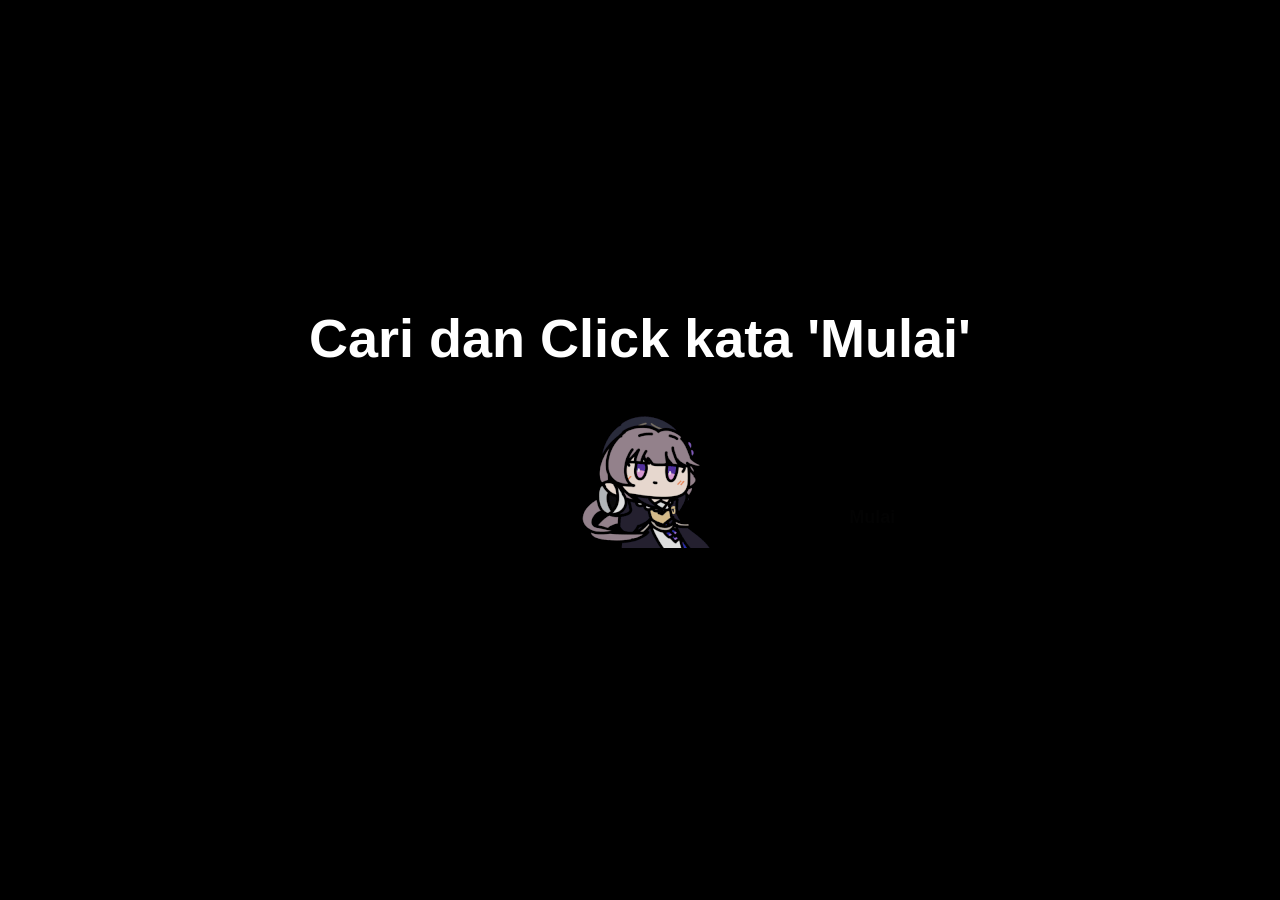
<file: index.html>
<!DOCTYPE html>
<html lang="en">

<head>
    <meta charset="UTF-8">
    <meta name="viewport" content="width=device-width, initial-scale=1.0">
    <title>Document</title>
    <link rel="stylesheet" href="style.css">
</head>

<body>
    <div class="container">
        <div>
            <h1 id="title"></h1>
          <div class="img">
             <img src="kurukuru-kururing.gif" alt="">
          </div>
        </div>
    </div>
    <div id="Start">
        <button onclick="Start()" id="StartBtn" >Mulai</button>
    </div>

    <script src="script.js"></script>
</body>

</html>
</file>
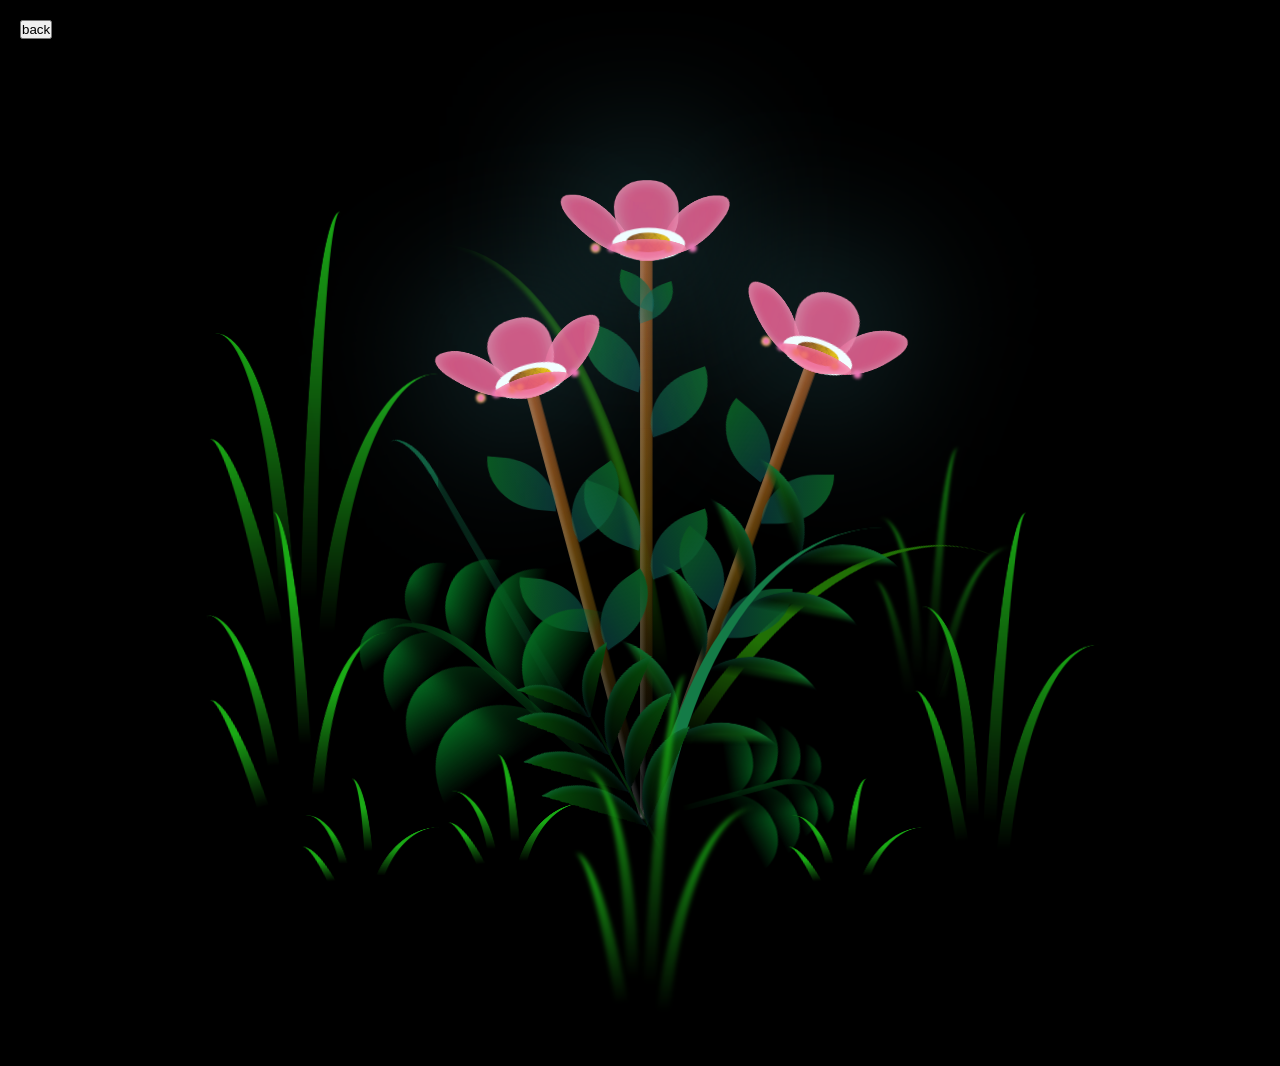
<file: code-flower/index.html>
<!DOCTYPE html>
<html lang="en">
<head>
    <meta charset="UTF-8">
    <meta http-equiv="X-UA-Compatible" content="IE=edge">
    <meta name="viewport" content="width=device-width, initial-scale=1.0">
    <link rel="stylesheet" href="main.css">
    <title>flowers</title>
</head>
<body class="container">
    
    <div class="flowers">
      <div class="flower flower--1">
        <div class="flower__leafs flower__leafs--1">
          <div class="flower__leaf flower__leaf--1"></div>
          <div class="flower__leaf flower__leaf--2"></div>
          <div class="flower__leaf flower__leaf--3"></div>
          <div class="flower__leaf flower__leaf--4"></div>
          <div class="flower__white-circle"></div>
  
          <div class="flower__light flower__light--1"></div>
          <div class="flower__light flower__light--2"></div>
          <div class="flower__light flower__light--3"></div>
          <div class="flower__light flower__light--4"></div>
          <div class="flower__light flower__light--5"></div>
          <div class="flower__light flower__light--6"></div>
          <div class="flower__light flower__light--7"></div>
          <div class="flower__light flower__light--8"></div>
  
        </div>
        <div class="flower__line">
          <div class="flower__line__leaf flower__line__leaf--1"></div>
          <div class="flower__line__leaf flower__line__leaf--2"></div>
          <div class="flower__line__leaf flower__line__leaf--3"></div>
          <div class="flower__line__leaf flower__line__leaf--4"></div>
          <div class="flower__line__leaf flower__line__leaf--5"></div>
          <div class="flower__line__leaf flower__line__leaf--6"></div>
        </div>
      </div>
  
      <div class="flower flower--2">
        <div class="flower__leafs flower__leafs--2">
          <div class="flower__leaf flower__leaf--1"></div>
          <div class="flower__leaf flower__leaf--2"></div>
          <div class="flower__leaf flower__leaf--3"></div>
          <div class="flower__leaf flower__leaf--4"></div>
          <div class="flower__white-circle"></div>
  
          <div class="flower__light flower__light--1"></div>
          <div class="flower__light flower__light--2"></div>
          <div class="flower__light flower__light--3"></div>
          <div class="flower__light flower__light--4"></div>
          <div class="flower__light flower__light--5"></div>
          <div class="flower__light flower__light--6"></div>
          <div class="flower__light flower__light--7"></div>
          <div class="flower__light flower__light--8"></div>
  
        </div>
        <div class="flower__line">
          <div class="flower__line__leaf flower__line__leaf--1"></div>
          <div class="flower__line__leaf flower__line__leaf--2"></div>
          <div class="flower__line__leaf flower__line__leaf--3"></div>
          <div class="flower__line__leaf flower__line__leaf--4"></div>
        </div>
      </div>
  
      <div class="flower flower--3">
        <div class="flower__leafs flower__leafs--3">
          <div class="flower__leaf flower__leaf--1"></div>
          <div class="flower__leaf flower__leaf--2"></div>
          <div class="flower__leaf flower__leaf--3"></div>
          <div class="flower__leaf flower__leaf--4"></div>
          <div class="flower__white-circle"></div>
  
          <div class="flower__light flower__light--1"></div>
          <div class="flower__light flower__light--2"></div>
          <div class="flower__light flower__light--3"></div>
          <div class="flower__light flower__light--4"></div>
          <div class="flower__light flower__light--5"></div>
          <div class="flower__light flower__light--6"></div>
          <div class="flower__light flower__light--7"></div>
          <div class="flower__light flower__light--8"></div>
  
        </div>
        <div class="flower__line">
          <div class="flower__line__leaf flower__line__leaf--1"></div>
          <div class="flower__line__leaf flower__line__leaf--2"></div>
          <div class="flower__line__leaf flower__line__leaf--3"></div>
          <div class="flower__line__leaf flower__line__leaf--4"></div>
        </div>
      </div>
  
      <div class="grow-ans" style="--d:1.2s">
        <div class="flower__g-long">
          <div class="flower__g-long__top"></div>
          <div class="flower__g-long__bottom"></div>
        </div>
      </div>
  
      <div class="growing-grass">
        <div class="flower__grass flower__grass--1">
          <div class="flower__grass--top"></div>
          <div class="flower__grass--bottom"></div>
          <div class="flower__grass__leaf flower__grass__leaf--1"></div>
          <div class="flower__grass__leaf flower__grass__leaf--2"></div>
          <div class="flower__grass__leaf flower__grass__leaf--3"></div>
          <div class="flower__grass__leaf flower__grass__leaf--4"></div>
          <div class="flower__grass__leaf flower__grass__leaf--5"></div>
          <div class="flower__grass__leaf flower__grass__leaf--6"></div>
          <div class="flower__grass__leaf flower__grass__leaf--7"></div>
          <div class="flower__grass__leaf flower__grass__leaf--8"></div>
          <div class="flower__grass__overlay"></div>
        </div>
      </div>
  
      <div class="growing-grass">
        <div class="flower__grass flower__grass--2">
          <div class="flower__grass--top"></div>
          <div class="flower__grass--bottom"></div>
          <div class="flower__grass__leaf flower__grass__leaf--1"></div>
          <div class="flower__grass__leaf flower__grass__leaf--2"></div>
          <div class="flower__grass__leaf flower__grass__leaf--3"></div>
          <div class="flower__grass__leaf flower__grass__leaf--4"></div>
          <div class="flower__grass__leaf flower__grass__leaf--5"></div>
          <div class="flower__grass__leaf flower__grass__leaf--6"></div>
          <div class="flower__grass__leaf flower__grass__leaf--7"></div>
          <div class="flower__grass__leaf flower__grass__leaf--8"></div>
          <div class="flower__grass__overlay"></div>
        </div>
      </div>
  
      <div class="grow-ans" style="--d:2.4s">
        <div class="flower__g-right flower__g-right--1">
          <div class="leaf"></div>
        </div>
      </div>
  
      <div class="grow-ans" style="--d:2.8s">
        <div class="flower__g-right flower__g-right--2">
          <div class="leaf"></div>
        </div>
      </div>
  
      <div class="grow-ans" style="--d:2.8s">
        <div class="flower__g-front">
          <div class="flower__g-front__leaf-wrapper flower__g-front__leaf-wrapper--1">
            <div class="flower__g-front__leaf"></div>
          </div>
          <div class="flower__g-front__leaf-wrapper flower__g-front__leaf-wrapper--2">
            <div class="flower__g-front__leaf"></div>
          </div>
          <div class="flower__g-front__leaf-wrapper flower__g-front__leaf-wrapper--3">
            <div class="flower__g-front__leaf"></div>
          </div>
          <div class="flower__g-front__leaf-wrapper flower__g-front__leaf-wrapper--4">
            <div class="flower__g-front__leaf"></div>
          </div>
          <div class="flower__g-front__leaf-wrapper flower__g-front__leaf-wrapper--5">
            <div class="flower__g-front__leaf"></div>
          </div>
          <div class="flower__g-front__leaf-wrapper flower__g-front__leaf-wrapper--6">
            <div class="flower__g-front__leaf"></div>
          </div>
          <div class="flower__g-front__leaf-wrapper flower__g-front__leaf-wrapper--7">
            <div class="flower__g-front__leaf"></div>
          </div>
          <div class="flower__g-front__leaf-wrapper flower__g-front__leaf-wrapper--8">
            <div class="flower__g-front__leaf"></div>
          </div>
          <div class="flower__g-front__line"></div>
        </div>
      </div>
  
      <div class="grow-ans" style="--d:3.2s">
        <div class="flower__g-fr">
          <div class="leaf"></div>
          <div class="flower__g-fr__leaf flower__g-fr__leaf--1"></div>
          <div class="flower__g-fr__leaf flower__g-fr__leaf--2"></div>
          <div class="flower__g-fr__leaf flower__g-fr__leaf--3"></div>
          <div class="flower__g-fr__leaf flower__g-fr__leaf--4"></div>
          <div class="flower__g-fr__leaf flower__g-fr__leaf--5"></div>
          <div class="flower__g-fr__leaf flower__g-fr__leaf--6"></div>
          <div class="flower__g-fr__leaf flower__g-fr__leaf--7"></div>
          <div class="flower__g-fr__leaf flower__g-fr__leaf--8"></div>
        </div>
      </div>
  
      <div class="long-g long-g--0">
        <div class="grow-ans" style="--d:3s">
          <div class="leaf leaf--0"></div>
        </div>
        <div class="grow-ans" style="--d:2.2s">
          <div class="leaf leaf--1"></div>
        </div>
        <div class="grow-ans" style="--d:3.4s">
          <div class="leaf leaf--2"></div>
        </div>
        <div class="grow-ans" style="--d:3.6s">
          <div class="leaf leaf--3"></div>
        </div>
      </div>
  
      <div class="long-g long-g--1">
        <div class="grow-ans" style="--d:3.6s">
          <div class="leaf leaf--0"></div>
        </div>
        <div class="grow-ans" style="--d:3.8s">
          <div class="leaf leaf--1"></div>
        </div>
        <div class="grow-ans" style="--d:4s">
          <div class="leaf leaf--2"></div>
        </div>
        <div class="grow-ans" style="--d:4.2s">
          <div class="leaf leaf--3"></div>
        </div>
      </div>
  
      <div class="long-g long-g--2">
        <div class="grow-ans" style="--d:4s">
          <div class="leaf leaf--0"></div>
        </div>
        <div class="grow-ans" style="--d:4.2s">
          <div class="leaf leaf--1"></div>
        </div>
        <div class="grow-ans" style="--d:4.4s">
          <div class="leaf leaf--2"></div>
        </div>
        <div class="grow-ans" style="--d:4.6s">
          <div class="leaf leaf--3"></div>
        </div>
      </div>
  
      <div class="long-g long-g--3">
        <div class="grow-ans" style="--d:4s">
          <div class="leaf leaf--0"></div>
        </div>
        <div class="grow-ans" style="--d:4.2s">
          <div class="leaf leaf--1"></div>
        </div>
        <div class="grow-ans" style="--d:3s">
          <div class="leaf leaf--2"></div>
        </div>
        <div class="grow-ans" style="--d:3.6s">
          <div class="leaf leaf--3"></div>
        </div>
      </div>
  
      <div class="long-g long-g--4">
        <div class="grow-ans" style="--d:4s">
          <div class="leaf leaf--0"></div>
        </div>
        <div class="grow-ans" style="--d:4.2s">
          <div class="leaf leaf--1"></div>
        </div>
        <div class="grow-ans" style="--d:3s">
          <div class="leaf leaf--2"></div>
        </div>
        <div class="grow-ans" style="--d:3.6s">
          <div class="leaf leaf--3"></div>
        </div>
      </div>
  
      <div class="long-g long-g--5">
        <div class="grow-ans" style="--d:4s">
          <div class="leaf leaf--0"></div>
        </div>
        <div class="grow-ans" style="--d:4.2s">
          <div class="leaf leaf--1"></div>
        </div>
        <div class="grow-ans" style="--d:3s">
          <div class="leaf leaf--2"></div>
        </div>
        <div class="grow-ans" style="--d:3.6s">
          <div class="leaf leaf--3"></div>
        </div>
      </div>
  
      <div class="long-g long-g--6">
        <div class="grow-ans" style="--d:4.2s">
          <div class="leaf leaf--0"></div>
        </div>
        <div class="grow-ans" style="--d:4.4s">
          <div class="leaf leaf--1"></div>
        </div>
        <div class="grow-ans" style="--d:4.6s">
          <div class="leaf leaf--2"></div>
        </div>
        <div class="grow-ans" style="--d:4.8s">
          <div class="leaf leaf--3"></div>
        </div>
      </div>
  
      <div class="long-g long-g--7">
        <div class="grow-ans" style="--d:3s">
          <div class="leaf leaf--0"></div>
        </div>
        <div class="grow-ans" style="--d:3.2s">
          <div class="leaf leaf--1"></div>
        </div>
        <div class="grow-ans" style="--d:3.5s">
          <div class="leaf leaf--2"></div>
        </div>
        <div class="grow-ans" style="--d:3.6s">
          <div class="leaf leaf--3"></div>
        </div>
      </div>
    </div>
    
     <div id="back">
        <button onclick="back()" id="BackBtn" >back</button>
    </div>
    <script src="main.js"></script>
  </body>
</html>
</file>
<file: style.css>
/* Reset */
*, html, body {
    margin: 0;
    padding: 0;
    box-sizing: border-box;
}

body {
    font-family: Arial, Helvetica, sans-serif;
    background-color: #000;
    color: #eee;
    /* transition: background-color .2s ease-in-out, color .2s ease-in-out; */
    user-select: none;
}

.container {
    display: flex;
    justify-content: center;
    align-items: center;
    width: 100%;
    min-height: 75vh;
    padding: 20px;
}

#title {
    font-size: 54px;
    font-weight: 800;
    text-align: center;
    color: #ffffff;
}

#Start {
    position: absolute;
    display: flex;
    justify-content: center;
    align-items: center;
    padding: 24px;
    background-color: transparent;
}

#StartBtn {
    position: absolute;
    padding: 12px 24px;
    font-size: 18px;
    font-weight: 700;
    border-radius: 8px;
    border:none;
    background: transparent;
    color: #11111127;
    cursor: pointer;
    user-select: none;
}

#Start button:hover {
    background: rgba(21, 21, 21, 0.95);
    color: #000;
    transform: translateY(-2px);
}

.dark-mode {
    background-color: #121212;
    color: #ddd;
}

.img {
    opacity: 90%;
    /* center */
    position: absolute;
    top: 50%;
    left: 50%;
    transform: translate(-50%, -50%);
}
</file>
<file: code-flower/main.css>
*,
*::after,
*::before {
  padding: 0;
  margin: 0;
  box-sizing: border-box;
}

:root {
  --dark-color: #000;
}

#back {
  position: absolute;
  top: 20px;
  left: 20px;
  z-index: 1000;
}
body {
  display: flex;
  align-items: flex-end;
  justify-content: center;
  min-height: 100vh;
  background-color: var(--dark-color);
  overflow: hidden;
  perspective: 1000px;
}

.night {
  position: fixed;
  left: 50%;
  top: 0;
  transform: translateX(-50%);
  width: 100%;
  height: 100%;
  filter: blur(0.1vmin);
  background-image: radial-gradient(ellipse at top, transparent 0%, var(--dark-color)), radial-gradient(ellipse at bottom, var(--dark-color), rgba(145, 233, 255, 0.2)), repeating-linear-gradient(220deg, rgb(0, 0, 0) 0px, rgb(0, 0, 0) 19px, transparent 19px, transparent 22px), repeating-linear-gradient(189deg, rgb(0, 0, 0) 0px, rgb(0, 0, 0) 19px, transparent 19px, transparent 22px), repeating-linear-gradient(148deg, rgb(0, 0, 0) 0px, rgb(0, 0, 0) 19px, transparent 19px, transparent 22px), linear-gradient(90deg, rgb(7, 107, 42), rgb(240, 240, 240));
}

.flowers {
  position: relative;
  transform: scale(0.9);
}

.flower {
  position: absolute;
  bottom: 10vmin;
  transform-origin: bottom center;
  z-index: 10;
  --fl-speed: 0.3s;
}
.flower--1 {
  -webkit-animation: moving-flower-1 4s linear infinite;
          animation: moving-flower-1 4s linear infinite;
}
.flower--1 .flower__line {
  height: 70vmin;
  -webkit-animation-delay: 0.3s;
          animation-delay: 0.3s;
}
.flower--1 .flower__line__leaf--1 {
  -webkit-animation: blooming-leaf-right var(--fl-speed) 1.6s backwards;
          animation: blooming-leaf-right var(--fl-speed) 1.6s backwards;
}
.flower--1 .flower__line__leaf--2 {
  -webkit-animation: blooming-leaf-right var(--fl-speed) 1.4s backwards;
          animation: blooming-leaf-right var(--fl-speed) 1.4s backwards;
}
.flower--1 .flower__line__leaf--3 {
  -webkit-animation: blooming-leaf-left var(--fl-speed) 1.2s backwards;
          animation: blooming-leaf-left var(--fl-speed) 1.2s backwards;
}
.flower--1 .flower__line__leaf--4 {
  -webkit-animation: blooming-leaf-left var(--fl-speed) 1s backwards;
          animation: blooming-leaf-left var(--fl-speed) 1s backwards;
}
.flower--1 .flower__line__leaf--5 {
  -webkit-animation: blooming-leaf-right var(--fl-speed) 1.8s backwards;
          animation: blooming-leaf-right var(--fl-speed) 1.8s backwards;
}
.flower--1 .flower__line__leaf--6 {
  -webkit-animation: blooming-leaf-left var(--fl-speed) 2s backwards;
          animation: blooming-leaf-left var(--fl-speed) 2s backwards;
}
.flower--2 {
  left: 50%;
  transform: rotate(20deg);
  -webkit-animation: moving-flower-2 4s linear infinite;
          animation: moving-flower-2 4s linear infinite;
}
.flower--2 .flower__line {
  height: 60vmin;
  -webkit-animation-delay: 0.6s;
          animation-delay: 0.6s;
}
.flower--2 .flower__line__leaf--1 {
  -webkit-animation: blooming-leaf-right var(--fl-speed) 1.9s backwards;
          animation: blooming-leaf-right var(--fl-speed) 1.9s backwards;
}
.flower--2 .flower__line__leaf--2 {
  -webkit-animation: blooming-leaf-right var(--fl-speed) 1.7s backwards;
          animation: blooming-leaf-right var(--fl-speed) 1.7s backwards;
}
.flower--2 .flower__line__leaf--3 {
  -webkit-animation: blooming-leaf-left var(--fl-speed) 1.5s backwards;
          animation: blooming-leaf-left var(--fl-speed) 1.5s backwards;
}
.flower--2 .flower__line__leaf--4 {
  -webkit-animation: blooming-leaf-left var(--fl-speed) 1.3s backwards;
          animation: blooming-leaf-left var(--fl-speed) 1.3s backwards;
}
.flower--3 {
  left: 50%;
  transform: rotate(-15deg);
  -webkit-animation: moving-flower-3 4s linear infinite;
          animation: moving-flower-3 4s linear infinite;
}
.flower--3 .flower__line {
  -webkit-animation-delay: 0.9s;
          animation-delay: 0.9s;
}
.flower--3 .flower__line__leaf--1 {
  -webkit-animation: blooming-leaf-right var(--fl-speed) 2.5s backwards;
          animation: blooming-leaf-right var(--fl-speed) 2.5s backwards;
}
.flower--3 .flower__line__leaf--2 {
  -webkit-animation: blooming-leaf-right var(--fl-speed) 2.3s backwards;
          animation: blooming-leaf-right var(--fl-speed) 2.3s backwards;
}
.flower--3 .flower__line__leaf--3 {
  -webkit-animation: blooming-leaf-left var(--fl-speed) 2.1s backwards;
          animation: blooming-leaf-left var(--fl-speed) 2.1s backwards;
}
.flower--3 .flower__line__leaf--4 {
  -webkit-animation: blooming-leaf-left var(--fl-speed) 1.9s backwards;
          animation: blooming-leaf-left var(--fl-speed) 1.9s backwards;
}
.flower__leafs {
  position: relative;
  -webkit-animation: blooming-flower 2s backwards;
          animation: blooming-flower 2s backwards;
}
.flower__leafs--1 {
  -webkit-animation-delay: 1.1s;
          animation-delay: 1.1s;
}
.flower__leafs--2 {
  -webkit-animation-delay: 1.4s;
          animation-delay: 1.4s;
}
.flower__leafs--3 {
  -webkit-animation-delay: 1.7s;
          animation-delay: 1.7s;
}
.flower__leafs::after {
  content: "";
  position: absolute;
  left: 0;
  top: 0;
  transform: translate(-50%, -100%);
  width: 8vmin;
  height: 8vmin;
  background-color: #6bf0ff;
  filter: blur(10vmin);
}
.flower__leaf {
  position: absolute;
  bottom: 0;
  left: 50%;
  width: 8vmin;
  height: 11vmin;
  border-radius: 51% 49% 47% 53%/44% 45% 55% 69%;
  background-color: #f672b0;
  background-image: linear-gradient(to top, #ee5286, #ee5286);
  transform-origin: bottom center;
  opacity: 0.9;
  box-shadow: inset 0 0 2vmin rgba(255, 255, 255, 0.5);
}
.flower__leaf--1 {
  transform: translate(-10%, 1%) rotateY(40deg) rotateX(-50deg);
}
.flower__leaf--2 {
  transform: translate(-50%, -4%) rotateX(40deg);
}
.flower__leaf--3 {
  transform: translate(-90%, 0%) rotateY(45deg) rotateX(50deg);
}
.flower__leaf--4 {
  width: 8vmin;
  height: 8vmin;
  transform-origin: bottom left;
  border-radius: 4vmin 10vmin 4vmin 4vmin;
  transform: translate(0%, 18%) rotateX(70deg) rotate(-43deg);
  background-image: linear-gradient(to top, #ee5286, #ee5286);
  z-index: 1;
  opacity: 0.8;
}
.flower__white-circle {
  position: absolute;
  left: -3.5vmin;
  top: -3vmin;
  width: 9vmin;
  height: 4vmin;
  border-radius: 50%;
  background-color: #fff;
}
.flower__white-circle::after {
  content: "";
  position: absolute;
  left: 50%;
  top: 45%;
  transform: translate(-50%, -50%);
  width: 60%;
  height: 60%;
  border-radius: inherit;
  background-image: repeating-linear-gradient(135deg, rgba(0, 0, 0, 0.03) 0px, rgba(0, 0, 0, 0.03) 1px, transparent 1px, transparent 12px), repeating-linear-gradient(45deg, rgba(0, 0, 0, 0.03) 0px, rgba(0, 0, 0, 0.03) 1px, transparent 1px, transparent 12px), repeating-linear-gradient(67.5deg, rgba(0, 0, 0, 0.03) 0px, rgba(0, 0, 0, 0.03) 1px, transparent 1px, transparent 12px), repeating-linear-gradient(135deg, rgba(0, 0, 0, 0.03) 0px, rgba(0, 0, 0, 0.03) 1px, transparent 1px, transparent 12px), repeating-linear-gradient(45deg, rgba(0, 0, 0, 0.03) 0px, rgba(0, 0, 0, 0.03) 1px, transparent 1px, transparent 12px), repeating-linear-gradient(112.5deg, rgba(0, 0, 0, 0.03) 0px, rgba(0, 0, 0, 0.03) 1px, transparent 1px, transparent 12px), repeating-linear-gradient(112.5deg, rgba(0, 0, 0, 0.03) 0px, rgba(0, 0, 0, 0.03) 1px, transparent 1px, transparent 12px), repeating-linear-gradient(45deg, rgba(0, 0, 0, 0.03) 0px, rgba(0, 0, 0, 0.03) 1px, transparent 1px, transparent 12px), repeating-linear-gradient(22.5deg, rgba(0, 0, 0, 0.03) 0px, rgba(0, 0, 0, 0.03) 1px, transparent 1px, transparent 12px), repeating-linear-gradient(45deg, rgba(0, 0, 0, 0.03) 0px, rgba(0, 0, 0, 0.03) 1px, transparent 1px, transparent 12px), repeating-linear-gradient(22.5deg, rgba(0, 0, 0, 0.03) 0px, rgba(0, 0, 0, 0.03) 1px, transparent 1px, transparent 12px), repeating-linear-gradient(135deg, rgba(0, 0, 0, 0.03) 0px, rgba(0, 0, 0, 0.03) 1px, transparent 1px, transparent 12px), repeating-linear-gradient(157.5deg, rgba(0, 0, 0, 0.03) 0px, rgba(0, 0, 0, 0.03) 1px, transparent 1px, transparent 12px), repeating-linear-gradient(67.5deg, rgba(0, 0, 0, 0.03) 0px, rgba(0, 0, 0, 0.03) 1px, transparent 1px, transparent 12px), repeating-linear-gradient(67.5deg, rgba(0, 0, 0, 0.03) 0px, rgba(0, 0, 0, 0.03) 1px, transparent 1px, transparent 12px), linear-gradient(90deg, rgb(127, 47, 21), rgb(255, 206, 0));
}
.flower__line {
  height: 55vmin;
  width: 1.5vmin;
  background-image: linear-gradient(to left, rgba(0, 0, 0, 0.2), transparent, rgba(255, 255, 255, 0.2)), linear-gradient(to top, transparent 10%, #583e08, #944415);
  box-shadow: inset 0 0 2px rgba(0, 0, 0, 0.5);
  -webkit-animation: grow-flower-tree 4s backwards;
          animation: grow-flower-tree 4s backwards;
}
.flower__line__leaf {
  --w: 7vmin;
  --h: calc(var(--w) + 2vmin);
  position: absolute;
  top: 20%;
  left: 90%;
  width: var(--w);
  height: var(--h);
  border-top-right-radius: var(--h);
  border-bottom-left-radius: var(--h);
  background-image: linear-gradient(to top, rgba(20, 117, 122, 0.4), #095721);
}
.flower__line__leaf--1 {
  transform: rotate(70deg) rotateY(30deg);
}
.flower__line__leaf--2 {
  top: 45%;
  transform: rotate(70deg) rotateY(30deg);
}
.flower__line__leaf--3, .flower__line__leaf--4, .flower__line__leaf--6 {
  border-top-right-radius: 0;
  border-bottom-left-radius: 0;
  border-top-left-radius: var(--h);
  border-bottom-right-radius: var(--h);
  left: -460%;
  top: 12%;
  transform: rotate(-70deg) rotateY(30deg);
}
.flower__line__leaf--4 {
  top: 40%;
}
.flower__line__leaf--5 {
  top: 0;
  transform-origin: left;
  transform: rotate(70deg) rotateY(30deg) scale(0.6);
}
.flower__line__leaf--6 {
  top: -2%;
  left: -450%;
  transform-origin: right;
  transform: rotate(-70deg) rotateY(30deg) scale(0.6);
}
.flower__light {
  position: absolute;
  bottom: 0vmin;
  width: 1vmin;
  height: 1vmin;
  background-color: rgb(255, 251, 0);
  border-radius: 50%;
  filter: blur(0.2vmin);
  -webkit-animation: light-ans 4s linear infinite backwards;
          animation: light-ans 4s linear infinite backwards;
}
.flower__light:nth-child(odd) {
  background-color: #f76baf;
}
.flower__light--1 {
  left: -2vmin;
  -webkit-animation-delay: 1s;
          animation-delay: 1s;
}
.flower__light--2 {
  left: 3vmin;
  -webkit-animation-delay: 0.5s;
          animation-delay: 0.5s;
}
.flower__light--3 {
  left: -6vmin;
  -webkit-animation-delay: 0.3s;
          animation-delay: 0.3s;
}
.flower__light--4 {
  left: 6vmin;
  -webkit-animation-delay: 0.9s;
          animation-delay: 0.9s;
}
.flower__light--5 {
  left: -1vmin;
  -webkit-animation-delay: 1.5s;
          animation-delay: 1.5s;
}
.flower__light--6 {
  left: -4vmin;
  -webkit-animation-delay: 3s;
          animation-delay: 3s;
}
.flower__light--7 {
  left: 3vmin;
  -webkit-animation-delay: 2s;
          animation-delay: 2s;
}
.flower__light--8 {
  left: -6vmin;
  -webkit-animation-delay: 3.5s;
          animation-delay: 3.5s;
}
.flower__grass {
  --c: #04661f;
  --line-w: 1.5vmin;
  position: absolute;
  bottom: 12vmin;
  left: -7vmin;
  display: flex;
  flex-direction: column;
  align-items: flex-end;
  z-index: 20;
  transform-origin: bottom center;
  transform: rotate(-48deg) rotateY(40deg);
}
.flower__grass--1 {
  -webkit-animation: moving-grass 2s linear infinite;
          animation: moving-grass 2s linear infinite;
}
.flower__grass--2 {
  left: 2vmin;
  bottom: 10vmin;
  transform: scale(0.5) rotate(75deg) rotateX(10deg) rotateY(-200deg);
  opacity: 0.8;
  z-index: 0;
  -webkit-animation: moving-grass--2 1.5s linear infinite;
          animation: moving-grass--2 1.5s linear infinite;
}
.flower__grass--top {
  width: 7vmin;
  height: 10vmin;
  border-top-right-radius: 100%;
  border-right: var(--line-w) solid var(--c);
  transform-origin: bottom center;
  transform: rotate(-2deg);
}
.flower__grass--bottom {
  margin-top: -2px;
  width: var(--line-w);
  height: 25vmin;
  background-image: linear-gradient(to top, transparent, var(--c));
}
.flower__grass__leaf {
  --size: 10vmin;
  position: absolute;
  width: calc(var(--size) * 2.1);
  height: var(--size);
  border-top-left-radius: var(--size);
  border-top-right-radius: var(--size);
  background-image: linear-gradient(to top, transparent, transparent 30%, var(--c));
  z-index: 100;
}
.flower__grass__leaf--1 {
  top: -6%;
  left: 30%;
  --size: 6vmin;
  transform: rotate(-20deg);
  -webkit-animation: growing-grass-ans--1 2s 2.6s backwards;
          animation: growing-grass-ans--1 2s 2.6s backwards;
}
@-webkit-keyframes growing-grass-ans--1 {
  0% {
    transform-origin: bottom left;
    transform: rotate(-20deg) scale(0);
  }
}
@keyframes growing-grass-ans--1 {
  0% {
    transform-origin: bottom left;
    transform: rotate(-20deg) scale(0);
  }
}
.flower__grass__leaf--2 {
  top: -5%;
  left: -110%;
  --size: 6vmin;
  transform: rotate(10deg);
  -webkit-animation: growing-grass-ans--2 2s 2.4s linear backwards;
          animation: growing-grass-ans--2 2s 2.4s linear backwards;
}
@-webkit-keyframes growing-grass-ans--2 {
  0% {
    transform-origin: bottom right;
    transform: rotate(10deg) scale(0);
  }
}
@keyframes growing-grass-ans--2 {
  0% {
    transform-origin: bottom right;
    transform: rotate(10deg) scale(0);
  }
}
.flower__grass__leaf--3 {
  top: 5%;
  left: 60%;
  --size: 8vmin;
  transform: rotate(-18deg) rotateX(-20deg);
  -webkit-animation: growing-grass-ans--3 2s 2.2s linear backwards;
          animation: growing-grass-ans--3 2s 2.2s linear backwards;
}
@-webkit-keyframes growing-grass-ans--3 {
  0% {
    transform-origin: bottom left;
    transform: rotate(-18deg) rotateX(-20deg) scale(0);
  }
}
@keyframes growing-grass-ans--3 {
  0% {
    transform-origin: bottom left;
    transform: rotate(-18deg) rotateX(-20deg) scale(0);
  }
}
.flower__grass__leaf--4 {
  top: 6%;
  left: -135%;
  --size: 8vmin;
  transform: rotate(2deg);
  -webkit-animation: growing-grass-ans--4 2s 2s linear backwards;
          animation: growing-grass-ans--4 2s 2s linear backwards;
}
@-webkit-keyframes growing-grass-ans--4 {
  0% {
    transform-origin: bottom right;
    transform: rotate(2deg) scale(0);
  }
}
@keyframes growing-grass-ans--4 {
  0% {
    transform-origin: bottom right;
    transform: rotate(2deg) scale(0);
  }
}
.flower__grass__leaf--5 {
  top: 20%;
  left: 60%;
  --size: 10vmin;
  transform: rotate(-24deg) rotateX(-20deg);
  -webkit-animation: growing-grass-ans--5 2s 1.8s linear backwards;
          animation: growing-grass-ans--5 2s 1.8s linear backwards;
}
@-webkit-keyframes growing-grass-ans--5 {
  0% {
    transform-origin: bottom left;
    transform: rotate(-24deg) rotateX(-20deg) scale(0);
  }
}
@keyframes growing-grass-ans--5 {
  0% {
    transform-origin: bottom left;
    transform: rotate(-24deg) rotateX(-20deg) scale(0);
  }
}
.flower__grass__leaf--6 {
  top: 22%;
  left: -180%;
  --size: 10vmin;
  transform: rotate(10deg);
  -webkit-animation: growing-grass-ans--6 2s 1.6s linear backwards;
          animation: growing-grass-ans--6 2s 1.6s linear backwards;
}
@-webkit-keyframes growing-grass-ans--6 {
  0% {
    transform-origin: bottom right;
    transform: rotate(10deg) scale(0);
  }
}
@keyframes growing-grass-ans--6 {
  0% {
    transform-origin: bottom right;
    transform: rotate(10deg) scale(0);
  }
}
.flower__grass__leaf--7 {
  top: 39%;
  left: 70%;
  --size: 10vmin;
  transform: rotate(-10deg);
  -webkit-animation: growing-grass-ans--7 2s 1.4s linear backwards;
          animation: growing-grass-ans--7 2s 1.4s linear backwards;
}
@-webkit-keyframes growing-grass-ans--7 {
  0% {
    transform-origin: bottom left;
    transform: rotate(-10deg) scale(0);
  }
}
@keyframes growing-grass-ans--7 {
  0% {
    transform-origin: bottom left;
    transform: rotate(-10deg) scale(0);
  }
}
.flower__grass__leaf--8 {
  top: 40%;
  left: -215%;
  --size: 11vmin;
  transform: rotate(10deg);
  -webkit-animation: growing-grass-ans--8 2s 1.2s linear backwards;
          animation: growing-grass-ans--8 2s 1.2s linear backwards;
}
@-webkit-keyframes growing-grass-ans--8 {
  0% {
    transform-origin: bottom right;
    transform: rotate(10deg) scale(0);
  }
}
@keyframes growing-grass-ans--8 {
  0% {
    transform-origin: bottom right;
    transform: rotate(10deg) scale(0);
  }
}
.flower__grass__overlay {
  position: absolute;
  top: -10%;
  right: 0%;
  width: 100%;
  height: 100%;
  background-color: rgba(0, 0, 0, 0.6);
  filter: blur(1.5vmin);
  z-index: 100;
}
.flower__g-long {
  --w: 2vmin;
  --h: 6vmin;
  --c: #0e5b3c;
  position: absolute;
  bottom: 10vmin;
  left: -3vmin;
  transform-origin: bottom center;
  transform: rotate(-30deg) rotateY(-20deg);
  display: flex;
  flex-direction: column;
  align-items: flex-end;
  -webkit-animation: flower-g-long-ans 3s linear infinite;
          animation: flower-g-long-ans 3s linear infinite;
}
@-webkit-keyframes flower-g-long-ans {
  0%, 100% {
    transform: rotate(-30deg) rotateY(-20deg);
  }
  50% {
    transform: rotate(-32deg) rotateY(-20deg);
  }
}
@keyframes flower-g-long-ans {
  0%, 100% {
    transform: rotate(-30deg) rotateY(-20deg);
  }
  50% {
    transform: rotate(-32deg) rotateY(-20deg);
  }
}
.flower__g-long__top {
  top: calc(var(--h) * -1);
  width: calc(var(--w) + 1vmin);
  height: var(--h);
  border-top-right-radius: 100%;
  border-right: 0.7vmin solid var(--c);
  transform: translate(-0.7vmin, 1vmin);
}
.flower__g-long__bottom {
  width: var(--w);
  height: 50vmin;
  transform-origin: bottom center;
  background-image: linear-gradient(to top, transparent 30%, var(--c));
  box-shadow: inset 0 0 2px rgba(0, 0, 0, 0.5);
  -webkit-clip-path: polygon(35% 0, 65% 1%, 100% 100%, 0% 100%);
          clip-path: polygon(35% 0, 65% 1%, 100% 100%, 0% 100%);
}
.flower__g-right {
  position: absolute;
  bottom: 6vmin;
  left: -2vmin;
  transform-origin: bottom left;
  transform: rotate(20deg);
}
.flower__g-right .leaf {
  width: 30vmin;
  height: 50vmin;
  border-top-left-radius: 100%;
  border-left: 2vmin solid #217005;
  background-image: linear-gradient(to bottom, transparent, var(--dark-color) 60%);
  -webkit-mask-image: linear-gradient(to top, transparent 30%, #24803e 60%);
}
.flower__g-right--1 {
  -webkit-animation: flower-g-right-ans 2.5s linear infinite;
          animation: flower-g-right-ans 2.5s linear infinite;
}
.flower__g-right--2 {
  left: 5vmin;
  transform: rotateY(-180deg);
  -webkit-animation: flower-g-right-ans--2 3s linear infinite;
          animation: flower-g-right-ans--2 3s linear infinite;
}
.flower__g-right--2 .leaf {
  height: 75vmin;
  filter: blur(0.3vmin);
  opacity: 0.8;
}
@-webkit-keyframes flower-g-right-ans {
  0%, 100% {
    transform: rotate(20deg);
  }
  50% {
    transform: rotate(24deg) rotateX(-20deg);
  }
}
@keyframes flower-g-right-ans {
  0%, 100% {
    transform: rotate(20deg);
  }
  50% {
    transform: rotate(24deg) rotateX(-20deg);
  }
}
@-webkit-keyframes flower-g-right-ans--2 {
  0%, 100% {
    transform: rotateY(-180deg) rotate(0deg) rotateX(-20deg);
  }
  50% {
    transform: rotateY(-180deg) rotate(6deg) rotateX(-20deg);
  }
}
@keyframes flower-g-right-ans--2 {
  0%, 100% {
    transform: rotateY(-180deg) rotate(0deg) rotateX(-20deg);
  }
  50% {
    transform: rotateY(-180deg) rotate(6deg) rotateX(-20deg);
  }
}
.flower__g-front {
  position: absolute;
  bottom: 6vmin;
  left: 2.5vmin;
  z-index: 100;
  transform-origin: bottom center;
  transform: rotate(-28deg) rotateY(30deg) scale(1.04);
  -webkit-animation: flower__g-front-ans 2s linear infinite;
          animation: flower__g-front-ans 2s linear infinite;
}
@-webkit-keyframes flower__g-front-ans {
  0%, 100% {
    transform: rotate(-28deg) rotateY(30deg) scale(1.04);
  }
  50% {
    transform: rotate(-35deg) rotateY(40deg) scale(1.04);
  }
}
@keyframes flower__g-front-ans {
  0%, 100% {
    transform: rotate(-28deg) rotateY(30deg) scale(1.04);
  }
  50% {
    transform: rotate(-35deg) rotateY(40deg) scale(1.04);
  }
}
.flower__g-front__line {
  width: 0.3vmin;
  height: 20vmin;
  background-image: linear-gradient(to top, transparent, #042e0b, transparent 100%);
  position: relative;
}
.flower__g-front__leaf-wrapper {
  position: absolute;
  top: 0;
  left: 0;
  transform-origin: bottom left;
  transform: rotate(10deg);
}
.flower__g-front__leaf-wrapper:nth-child(even) {
  left: 0vmin;
  transform: rotateY(-180deg) rotate(5deg);
  -webkit-animation: flower__g-front__leaf-left-ans 1s ease-in backwards;
          animation: flower__g-front__leaf-left-ans 1s ease-in backwards;
}
.flower__g-front__leaf-wrapper:nth-child(odd) {
  -webkit-animation: flower__g-front__leaf-ans 1s ease-in backwards;
          animation: flower__g-front__leaf-ans 1s ease-in backwards;
}
.flower__g-front__leaf-wrapper--1 {
  top: -8vmin;
  transform: scale(0.7);
  -webkit-animation: flower__g-front__leaf-ans 1s 5.5s ease-in backwards !important;
          animation: flower__g-front__leaf-ans 1s 5.5s ease-in backwards !important;
}
.flower__g-front__leaf-wrapper--2 {
  top: -8vmin;
  transform: rotateY(-180deg) scale(0.7) !important;
  -webkit-animation: flower__g-front__leaf-left-ans-2 1s 4.6s ease-in backwards !important;
          animation: flower__g-front__leaf-left-ans-2 1s 4.6s ease-in backwards !important;
}
.flower__g-front__leaf-wrapper--3 {
  top: -3vmin;
  -webkit-animation: flower__g-front__leaf-ans 1s 4.6s ease-in backwards;
          animation: flower__g-front__leaf-ans 1s 4.6s ease-in backwards;
}
.flower__g-front__leaf-wrapper--4 {
  top: -3vmin;
  transform: rotateY(-180deg) scale(0.9) !important;
  -webkit-animation: flower__g-front__leaf-left-ans-2 1s 4.6s ease-in backwards !important;
          animation: flower__g-front__leaf-left-ans-2 1s 4.6s ease-in backwards !important;
}
@-webkit-keyframes flower__g-front__leaf-left-ans-2 {
  0% {
    transform: rotateY(-180deg) scale(0);
  }
}
@keyframes flower__g-front__leaf-left-ans-2 {
  0% {
    transform: rotateY(-180deg) scale(0);
  }
}
.flower__g-front__leaf-wrapper--5, .flower__g-front__leaf-wrapper--6 {
  top: 2vmin;
}
.flower__g-front__leaf-wrapper--7, .flower__g-front__leaf-wrapper--8 {
  top: 6.5vmin;
}
.flower__g-front__leaf-wrapper--2 {
  -webkit-animation-delay: 5.2s !important;
          animation-delay: 5.2s !important;
}
.flower__g-front__leaf-wrapper--3 {
  -webkit-animation-delay: 4.9s !important;
          animation-delay: 4.9s !important;
}
.flower__g-front__leaf-wrapper--5 {
  -webkit-animation-delay: 4.3s !important;
          animation-delay: 4.3s !important;
}
.flower__g-front__leaf-wrapper--6 {
  -webkit-animation-delay: 4.1s !important;
          animation-delay: 4.1s !important;
}
.flower__g-front__leaf-wrapper--7 {
  -webkit-animation-delay: 3.8s !important;
          animation-delay: 3.8s !important;
}
.flower__g-front__leaf-wrapper--8 {
  -webkit-animation-delay: 3.5s !important;
          animation-delay: 3.5s !important;
}
@-webkit-keyframes flower__g-front__leaf-ans {
  0% {
    transform: rotate(10deg) scale(0);
  }
}
@keyframes flower__g-front__leaf-ans {
  0% {
    transform: rotate(10deg) scale(0);
  }
}
@-webkit-keyframes flower__g-front__leaf-left-ans {
  0% {
    transform: rotateY(-180deg) rotate(5deg) scale(0);
  }
}
@keyframes flower__g-front__leaf-left-ans {
  0% {
    transform: rotateY(-180deg) rotate(5deg) scale(0);
  }
}
.flower__g-front__leaf {
  width: 10vmin;
  height: 10vmin;
  border-radius: 100% 0% 0% 100%/100% 100% 0% 0%;
  box-shadow: inset 0 2px 1vmin hsla(184deg, 97%, 58%, 0.2);
  background-image: linear-gradient(to bottom left, transparent, var(--dark-color)), linear-gradient(to bottom right, #064f0a 50%, transparent 50%, transparent);
  -webkit-mask-image: linear-gradient(to bottom right, #097149 50%, transparent 50%, transparent);
  mask-image: linear-gradient(to bottom right, #0e8723 50%, transparent 50%, transparent);
}
.flower__g-fr {
  position: absolute;
  bottom: -4vmin;
  left: vmin;
  transform-origin: bottom left;
  z-index: 10;
  -webkit-animation: flower__g-fr-ans 2s linear infinite;
          animation: flower__g-fr-ans 2s linear infinite;
}
@-webkit-keyframes flower__g-fr-ans {
  0%, 100% {
    transform: rotate(2deg);
  }
  50% {
    transform: rotate(4deg);
  }
}
@keyframes flower__g-fr-ans {
  0%, 100% {
    transform: rotate(2deg);
  }
  50% {
    transform: rotate(4deg);
  }
}
.flower__g-fr .leaf {
  width: 30vmin;
  height: 50vmin;
  border-top-left-radius: 100%;
  border-left: 2vmin solid #147b47;
  -webkit-mask-image: linear-gradient(to top, transparent 25%, #0e4e2a 50%);
  position: relative;
  z-index: 1;
}
.flower__g-fr__leaf {
  position: absolute;
  top: 0;
  left: 0;
  width: 10vmin;
  height: 10vmin;
  border-radius: 100% 0% 0% 100%/100% 100% 0% 0%;
  box-shadow: inset 0 2px 1vmin hsla(184deg, 97%, 58%, 0.2);
  background-image: linear-gradient(to bottom left, transparent, var(--dark-color) 98%), linear-gradient(to bottom right, #106e18 45%, transparent 50%, transparent);
  -webkit-mask-image: linear-gradient(135deg, #175f22 40%, transparent 50%, transparent);
}
.flower__g-fr__leaf--1 {
  left: 20vmin;
  transform: rotate(45deg);
  -webkit-animation: flower__g-fr-leaft-ans-1 0.5s 5.2s linear backwards;
          animation: flower__g-fr-leaft-ans-1 0.5s 5.2s linear backwards;
}
@-webkit-keyframes flower__g-fr-leaft-ans-1 {
  0% {
    transform-origin: left;
    transform: rotate(45deg) scale(0);
  }
}
@keyframes flower__g-fr-leaft-ans-1 {
  0% {
    transform-origin: left;
    transform: rotate(45deg) scale(0);
  }
}
.flower__g-fr__leaf--2 {
  left: 12vmin;
  top: -7vmin;
  transform: rotate(25deg) rotateY(-180deg);
  -webkit-animation: flower__g-fr-leaft-ans-6 0.5s 5s linear backwards;
          animation: flower__g-fr-leaft-ans-6 0.5s 5s linear backwards;
}
.flower__g-fr__leaf--3 {
  left: 15vmin;
  top: 6vmin;
  transform: rotate(55deg);
  -webkit-animation: flower__g-fr-leaft-ans-5 0.5s 4.8s linear backwards;
          animation: flower__g-fr-leaft-ans-5 0.5s 4.8s linear backwards;
}
.flower__g-fr__leaf--4 {
  left: 6vmin;
  top: -2vmin;
  transform: rotate(25deg) rotateY(-180deg);
  -webkit-animation: flower__g-fr-leaft-ans-6 0.5s 4.6s linear backwards;
          animation: flower__g-fr-leaft-ans-6 0.5s 4.6s linear backwards;
}
.flower__g-fr__leaf--5 {
  left: 10vmin;
  top: 14vmin;
  transform: rotate(55deg);
  -webkit-animation: flower__g-fr-leaft-ans-5 0.5s 4.4s linear backwards;
          animation: flower__g-fr-leaft-ans-5 0.5s 4.4s linear backwards;
}
@-webkit-keyframes flower__g-fr-leaft-ans-5 {
  0% {
    transform-origin: left;
    transform: rotate(55deg) scale(0);
  }
}
@keyframes flower__g-fr-leaft-ans-5 {
  0% {
    transform-origin: left;
    transform: rotate(55deg) scale(0);
  }
}
.flower__g-fr__leaf--6 {
  left: 0vmin;
  top: 6vmin;
  transform: rotate(25deg) rotateY(-180deg);
  -webkit-animation: flower__g-fr-leaft-ans-6 0.5s 4.2s linear backwards;
          animation: flower__g-fr-leaft-ans-6 0.5s 4.2s linear backwards;
}
@-webkit-keyframes flower__g-fr-leaft-ans-6 {
  0% {
    transform-origin: right;
    transform: rotate(25deg) rotateY(-180deg) scale(0);
  }
}
@keyframes flower__g-fr-leaft-ans-6 {
  0% {
    transform-origin: right;
    transform: rotate(25deg) rotateY(-180deg) scale(0);
  }
}
.flower__g-fr__leaf--7 {
  left: 5vmin;
  top: 22vmin;
  transform: rotate(45deg);
  -webkit-animation: flower__g-fr-leaft-ans-7 0.5s 4s linear backwards;
          animation: flower__g-fr-leaft-ans-7 0.5s 4s linear backwards;
}
@-webkit-keyframes flower__g-fr-leaft-ans-7 {
  0% {
    transform-origin: left;
    transform: rotate(45deg) scale(0);
  }
}
@keyframes flower__g-fr-leaft-ans-7 {
  0% {
    transform-origin: left;
    transform: rotate(45deg) scale(0);
  }
}
.flower__g-fr__leaf--8 {
  left: -4vmin;
  top: 15vmin;
  transform: rotate(15deg) rotateY(-180deg);
  -webkit-animation: flower__g-fr-leaft-ans-8 0.5s 3.8s linear backwards;
          animation: flower__g-fr-leaft-ans-8 0.5s 3.8s linear backwards;
}
@-webkit-keyframes flower__g-fr-leaft-ans-8 {
  0% {
    transform-origin: right;
    transform: rotate(15deg) rotateY(-180deg) scale(0);
  }
}
@keyframes flower__g-fr-leaft-ans-8 {
  0% {
    transform-origin: right;
    transform: rotate(15deg) rotateY(-180deg) scale(0);
  }
}

.long-g {
  position: absolute;
  bottom: 25vmin;
  left: -42vmin;
  transform-origin: bottom left;
}
.long-g--1 {
  bottom: 0vmin;
  transform: scale(0.8) rotate(-5deg);
}
.long-g--1 .leaf {
  -webkit-mask-image: linear-gradient(to top, transparent 40%, #196d2a 80%) !important;
}
.long-g--1 .leaf--1 {
  --w: 5vmin;
  --h: 60vmin;
  left: -2vmin;
  transform: rotate(3deg) rotateY(-180deg);
}
.long-g--2, .long-g--3 {
  bottom: -3vmin;
  left: -35vmin;
  transform-origin: center;
  transform: scale(0.6) rotateX(60deg);
}
.long-g--2 .leaf, .long-g--3 .leaf {
  -webkit-mask-image: linear-gradient(to top, transparent 50%, #176220 80%) !important;
}
.long-g--2 .leaf--1, .long-g--3 .leaf--1 {
  left: -1vmin;
  transform: rotateY(-180deg);
}
.long-g--3 {
  left: -17vmin;
  bottom: 0vmin;
}
.long-g--3 .leaf {
  -webkit-mask-image: linear-gradient(to top, transparent 40%, #176220 80%) !important;
}
.long-g--4 {
  left: 25vmin;
  bottom: -3vmin;
  transform-origin: center;
  transform: scale(0.6) rotateX(60deg);
}
.long-g--4 .leaf {
  -webkit-mask-image: linear-gradient(to top, transparent 50%, #176220 80%) !important;
}
.long-g--5 {
  left: 42vmin;
  bottom: 0vmin;
  transform: scale(0.8) rotate(2deg);
}
.long-g--6 {
  left: 0vmin;
  bottom: -20vmin;
  z-index: 100;
  filter: blur(0.3vmin);
  transform: scale(0.8) rotate(2deg);
}
.long-g--7 {
  left: 35vmin;
  bottom: 20vmin;
  z-index: -1;
  filter: blur(0.3vmin);
  transform: scale(0.6) rotate(2deg);
  opacity: 0.7;
}
.long-g .leaf {
  --w: 15vmin;
  --h: 40vmin;
  --c: #1aaa15;
  position: absolute;
  bottom: 0;
  width: var(--w);
  height: var(--h);
  border-top-left-radius: 100%;
  border-left: 2vmin solid var(--c);
  -webkit-mask-image: linear-gradient(to top, transparent 20%, var(--dark-color));
  transform-origin: bottom center;
}
.long-g .leaf--0 {
  left: 2vmin;
  -webkit-animation: leaf-ans-1 4s linear infinite;
          animation: leaf-ans-1 4s linear infinite;
}
.long-g .leaf--1 {
  --w: 5vmin;
  --h: 60vmin;
  -webkit-animation: leaf-ans-1 4s linear infinite;
          animation: leaf-ans-1 4s linear infinite;
}
.long-g .leaf--2 {
  --w: 10vmin;
  --h: 40vmin;
  left: -0.5vmin;
  bottom: 5vmin;
  transform-origin: bottom left;
  transform: rotateY(-180deg);
  -webkit-animation: leaf-ans-2 3s linear infinite;
          animation: leaf-ans-2 3s linear infinite;
}
.long-g .leaf--3 {
  --w: 5vmin;
  --h: 30vmin;
  left: -1vmin;
  bottom: 3.2vmin;
  transform-origin: bottom left;
  transform: rotate(-10deg) rotateY(-180deg);
  -webkit-animation: leaf-ans-3 3s linear infinite;
          animation: leaf-ans-3 3s linear infinite;
}

@-webkit-keyframes leaf-ans-1 {
  0%, 100% {
    transform: rotate(-5deg) scale(1);
  }
  50% {
    transform: rotate(5deg) scale(1.1);
  }
}

@keyframes leaf-ans-1 {
  0%, 100% {
    transform: rotate(-5deg) scale(1);
  }
  50% {
    transform: rotate(5deg) scale(1.1);
  }
}
@-webkit-keyframes leaf-ans-2 {
  0%, 100% {
    transform: rotateY(-180deg) rotate(5deg);
  }
  50% {
    transform: rotateY(-180deg) rotate(0deg) scale(1.1);
  }
}
@keyframes leaf-ans-2 {
  0%, 100% {
    transform: rotateY(-180deg) rotate(5deg);
  }
  50% {
    transform: rotateY(-180deg) rotate(0deg) scale(1.1);
  }
}
@-webkit-keyframes leaf-ans-3 {
  0%, 100% {
    transform: rotate(-10deg) rotateY(-180deg);
  }
  50% {
    transform: rotate(-20deg) rotateY(-180deg);
  }
}
@keyframes leaf-ans-3 {
  0%, 100% {
    transform: rotate(-10deg) rotateY(-180deg);
  }
  50% {
    transform: rotate(-20deg) rotateY(-180deg);
  }
}
.grow-ans {
  -webkit-animation: grow-ans 2s var(--d) backwards;
          animation: grow-ans 2s var(--d) backwards;
}

@-webkit-keyframes grow-ans {
  0% {
    transform: scale(0);
    opacity: 0;
  }
}

@keyframes grow-ans {
  0% {
    transform: scale(0);
    opacity: 0;
  }
}
@-webkit-keyframes light-ans {
  0% {
    opacity: 0;
    transform: translateY(0vmin);
  }
  25% {
    opacity: 1;
    transform: translateY(-5vmin) translateX(-2vmin);
  }
  50% {
    opacity: 1;
    transform: translateY(-15vmin) translateX(2vmin);
    filter: blur(0.2vmin);
  }
  75% {
    transform: translateY(-20vmin) translateX(-2vmin);
    filter: blur(0.2vmin);
  }
  100% {
    transform: translateY(-30vmin);
    opacity: 0;
    filter: blur(1vmin);
  }
}
@keyframes light-ans {
  0% {
    opacity: 0;
    transform: translateY(0vmin);
  }
  25% {
    opacity: 1;
    transform: translateY(-5vmin) translateX(-2vmin);
  }
  50% {
    opacity: 1;
    transform: translateY(-15vmin) translateX(2vmin);
    filter: blur(0.2vmin);
  }
  75% {
    transform: translateY(-20vmin) translateX(-2vmin);
    filter: blur(0.2vmin);
  }
  100% {
    transform: translateY(-30vmin);
    opacity: 0;
    filter: blur(1vmin);
  }
}
@-webkit-keyframes moving-flower-1 {
  0%, 100% {
    transform: rotate(2deg);
  }
  50% {
    transform: rotate(-2deg);
  }
}
@keyframes moving-flower-1 {
  0%, 100% {
    transform: rotate(2deg);
  }
  50% {
    transform: rotate(-2deg);
  }
}
@-webkit-keyframes moving-flower-2 {
  0%, 100% {
    transform: rotate(18deg);
  }
  50% {
    transform: rotate(14deg);
  }
}
@keyframes moving-flower-2 {
  0%, 100% {
    transform: rotate(18deg);
  }
  50% {
    transform: rotate(14deg);
  }
}
@-webkit-keyframes moving-flower-3 {
  0%, 100% {
    transform: rotate(-18deg);
  }
  50% {
    transform: rotate(-20deg) rotateY(-10deg);
  }
}
@keyframes moving-flower-3 {
  0%, 100% {
    transform: rotate(-18deg);
  }
  50% {
    transform: rotate(-20deg) rotateY(-10deg);
  }
}
@-webkit-keyframes blooming-leaf-right {
  0% {
    transform-origin: left;
    transform: rotate(70deg) rotateY(30deg) scale(0);
  }
}
@keyframes blooming-leaf-right {
  0% {
    transform-origin: left;
    transform: rotate(70deg) rotateY(30deg) scale(0);
  }
}
@-webkit-keyframes blooming-leaf-left {
  0% {
    transform-origin: right;
    transform: rotate(-70deg) rotateY(30deg) scale(0);
  }
}
@keyframes blooming-leaf-left {
  0% {
    transform-origin: right;
    transform: rotate(-70deg) rotateY(30deg) scale(0);
  }
}
@-webkit-keyframes grow-flower-tree {
  0% {
    height: 0;
    border-radius: 1vmin;
  }
}
@keyframes grow-flower-tree {
  0% {
    height: 0;
    border-radius: 1vmin;
  }
}
@-webkit-keyframes blooming-flower {
  0% {
    transform: scale(0);
  }
}
@keyframes blooming-flower {
  0% {
    transform: scale(0);
  }
}
@-webkit-keyframes moving-grass {
  0%, 100% {
    transform: rotate(-48deg) rotateY(40deg);
  }
  50% {
    transform: rotate(-50deg) rotateY(40deg);
  }
}
@keyframes moving-grass {
  0%, 100% {
    transform: rotate(-48deg) rotateY(40deg);
  }
  50% {
    transform: rotate(-50deg) rotateY(40deg);
  }
}
@-webkit-keyframes moving-grass--2 {
  0%, 100% {
    transform: scale(0.5) rotate(75deg) rotateX(10deg) rotateY(-200deg);
  }
  50% {
    transform: scale(0.5) rotate(79deg) rotateX(10deg) rotateY(-200deg);
  }
}
@keyframes moving-grass--2 {
  0%, 100% {
    transform: scale(0.5) rotate(75deg) rotateX(10deg) rotateY(-200deg);
  }
  50% {
    transform: scale(0.5) rotate(79deg) rotateX(10deg) rotateY(-200deg);
  }
}
.growing-grass {
  -webkit-animation: growing-grass-ans 1s 2s backwards;
          animation: growing-grass-ans 1s 2s backwards;
}

@-webkit-keyframes growing-grass-ans {
  0% {
    transform: scale(0);
  }
}

@keyframes growing-grass-ans {
  0% {
    transform: scale(0);
  }
}
.container * {
  -webkit-animation-play-state: paused !important;
          animation-play-state: paused !important;
}
</file>
